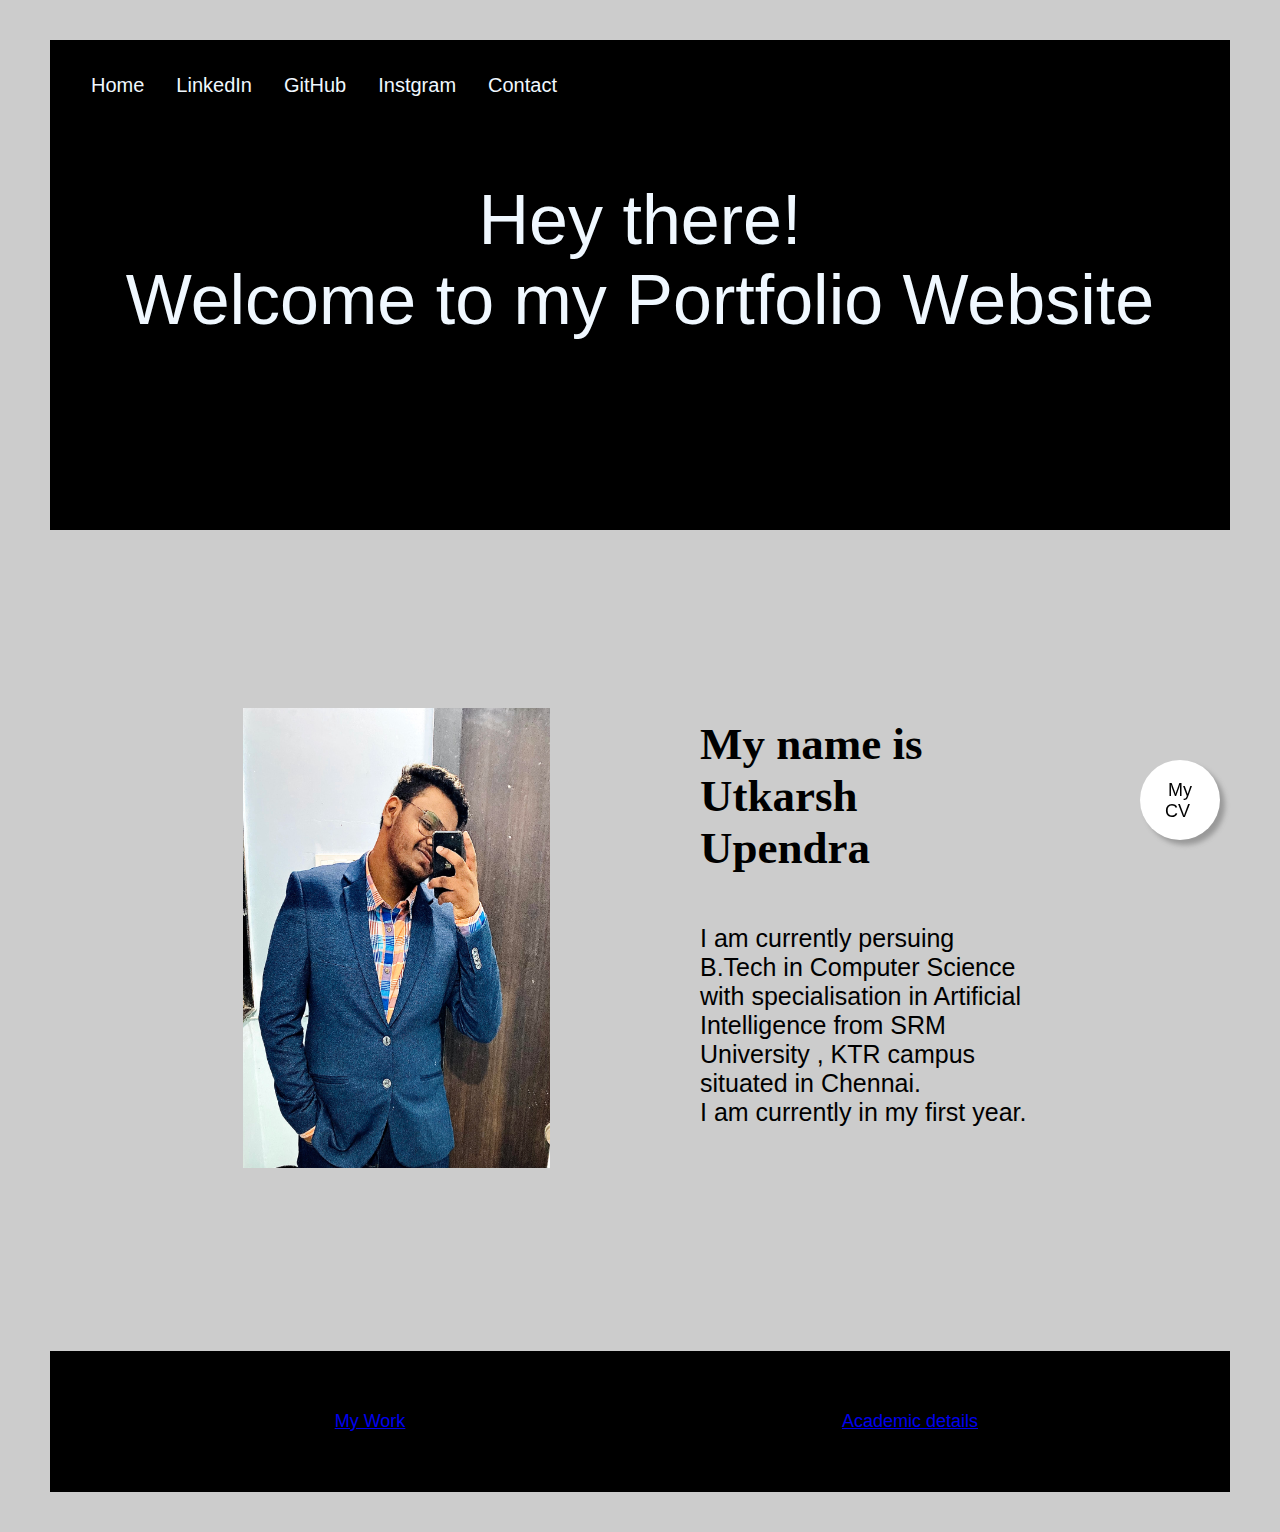
<file: index.html>
<!DOCTYPE html>
<html>

<head>
    <title>Utkarsh Upendra</title>
    <link rel="stylesheet" href="style.css">
    <meta name="viewport" content="width=device-width, initial-scale=1" />

    <body>

        <div class="topnav">
            <a href="index.html">Home</a>

            <a href="https://www.linkedin.com/in/utkarsh-upendra-b382891ba/" target="_blank" rel="noopener noreferrer">LinkedIn</a>
            <a href="https://github.com/Utkarsh3012" target="_blank" rel="noopener noreferrer">GitHub</a>
            <a href="https://www.instagram.com/utkarsh_upendra/" target="_blank" rel="noopener noreferrer">Instgram</a>


            <a href="contact.html">Contact</a>
        </div>

        <div class="header">
            <br>Hey there! <br> Welcome to my Portfolio Website
        </div>

        <div id="intro">
            <div class="row">
                <div class="column">
                    <img src="pic_1.jpg">

                </div>
                <div class="column">
                    <h1>My name is Utkarsh Upendra</h1>
                    <p> I am currently persuing B.Tech in Computer Science with specialisation in Artificial Intelligence from SRM University , KTR campus situated in Chennai.<br> I am currently in my first year.




                    </p>
                </div>


            </div>

        </div>

        <div id="academic">
            <div class="row">
                <div class="column"><a href="Work.html">My Work</a></div>

                <div class="column"><a href="Acad.html">Academic details</a></div>

            </div>
        </div>

        <a href="RESUME.pdf" class="float" target="_blank" rel="noopener noreferrer"> My CV <i class="fa fa-plus my-float"></i>
        </a>




    </body>
</head>

</html>
</file>
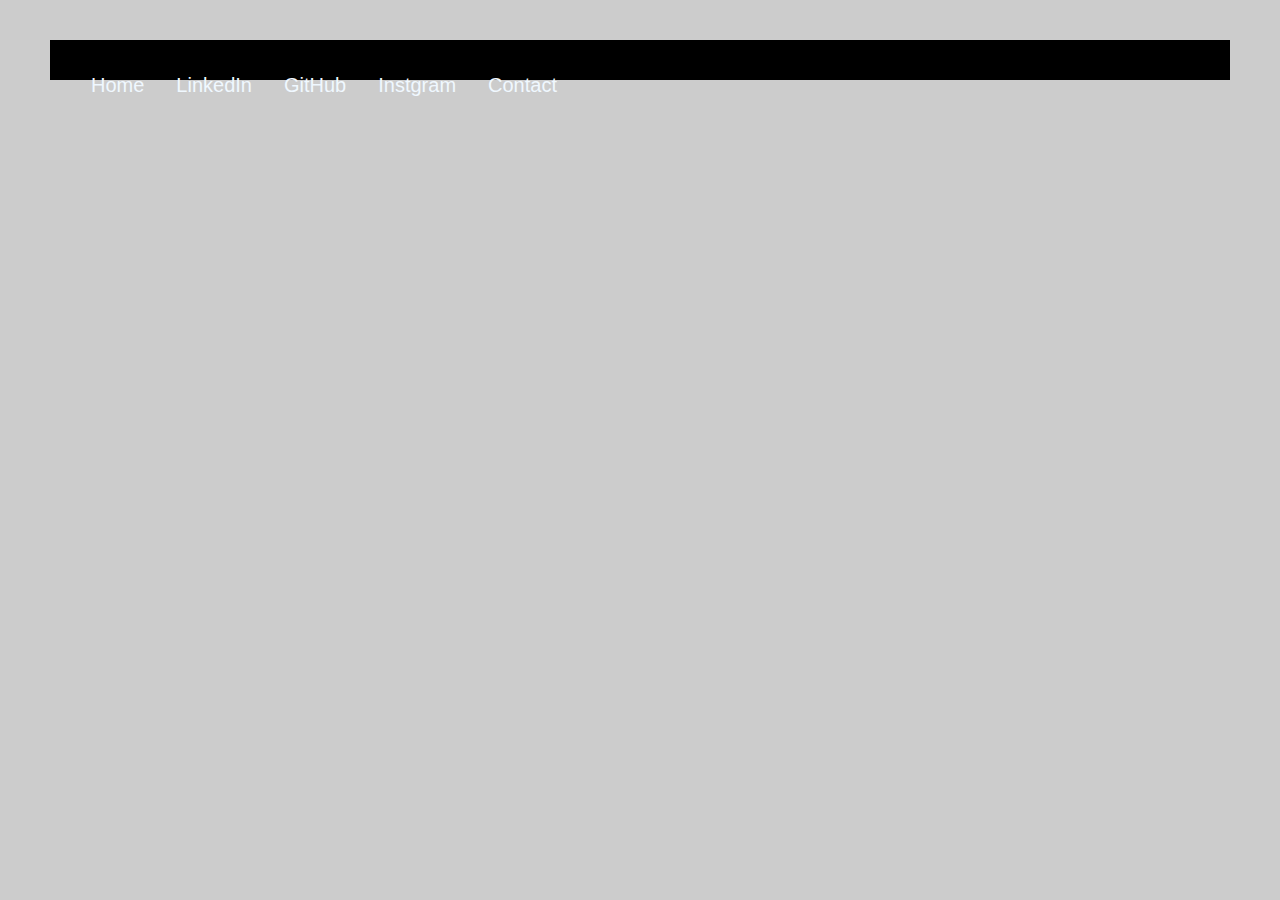
<file: Acad.html>
<!DOCTYPE html>
<html>

<head>
    <title>Utkarsh Upendra</title>
    <link rel="stylesheet" href="style.css">
    <meta name="viewport" content="width=device-width, initial-scale=1" />

    <body>

        <div class="topnav">
            <a href="index.html">Home</a>

            <a href="https://www.linkedin.com/in/utkarsh-upendra-b382891ba/" target="_blank" rel="noopener noreferrer">LinkedIn</a>
            <a href="https://github.com/Utkarsh3012" target="_blank" rel="noopener noreferrer">GitHub</a>
            <a href="https://www.instagram.com/utkarsh_upendra/" target="_blank" rel="noopener noreferrer">Instgram</a>


            <a href="contact.html">Contact</a>
        </div>
    </body>
</head>

</html>
</file>
<file: style.css>
* {
    margin: 0;
    padding: 20px;
    box-sizing: border-box;
    padding-left: 25px;
    padding-right: 25px;
}

.topnav {
    background-color: #000000;
    color: #ffffff;
}

.topnav a {
    color: aliceblue;
    text-decoration: none;
    font-size: 20px;
    padding: 14px 16px;
    display: block;
    float: left;
}

.topnav a:hover {
    background-color: #ffffff;
    color: #000000;
}

.header {
    background-color: black;
    background-size: cover;
    background-repeat: no-repeat;
    height: 50vh;
    color: aliceblue;
    font-size: 70px;
    text-align: center;
    padding: 20px;
}

.header h1 {
    text-transform: uppercase;
    padding: 20%;
}

.row:after {
    content: "";
    display: table;
    clear: both;
}

.column {
    float: left;
    width: 50%;
}

#intro {
    padding: 10%;
}

#intro h1 {
    font-family: 'Times New Roman', Times, serif;
    font-size: 45px;
    margin: 10px;
}

#intro h5 {
    margin-top: 2%;
    font-size: 20px;
}

#intro p {
    font-size: 25px;
    margin: 10px;
}

#intro img {
    width: 90%;
    height: 500px;
}

body {
    font-family: Verdana, Geneva, sans-serif;
    font-size: 18px;
    background-color: #CCC;
}

#academic {
    background-color: #000000;
    text-decoration: none;
    text-align: center;
}

.float {
    position: fixed;
    width: 80px;
    height: 80px;
    bottom: 60px;
    right: 60px;
    background-color: white;
    color: black;
    border-radius: 100px;
    text-align: center;
    box-shadow: 5px 5px 5px #999;
    text-align: center;
    text-decoration: none;
}

.my-float {
    margin-top: 22px;
}
</file>
